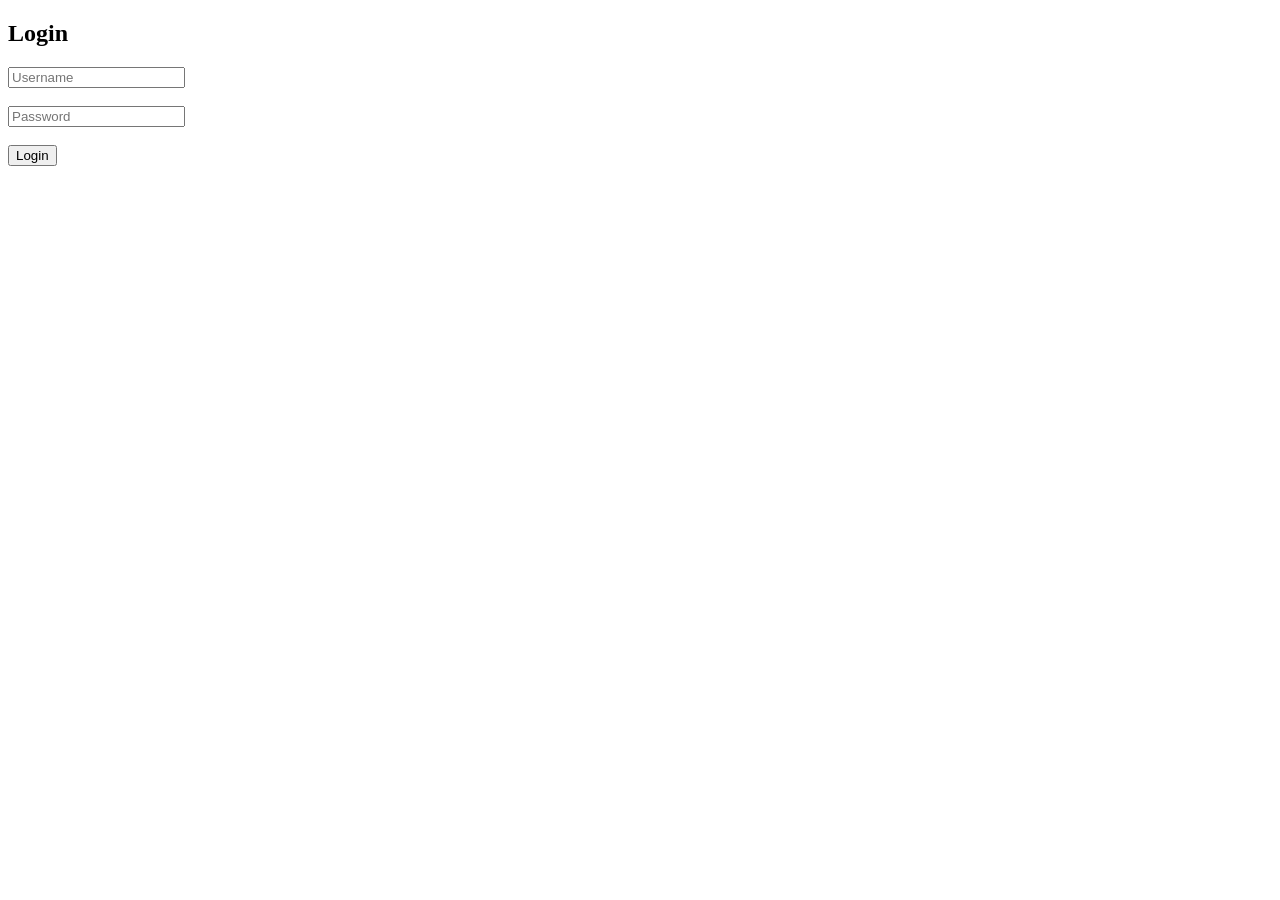
<file: youtube-clone/login.html>
<!DOCTYPE html>
<html>
<head>
    <title>Login</title>
</head>
<body>

<h2>Login</h2>

<input type="text" id="user" placeholder="Username"><br><br>
<input type="password" id="pass" placeholder="Password"><br><br>

<button onclick="login()">Login</button>

<script>
function login(){
    let u = document.getElementById("user").value;
    let p = document.getElementById("pass").value;

    if(u === "admin" && p === "1234"){
        alert("Login Success");
    } else {
        alert("Wrong Details");
    }
}
</script>

</body>
</html>
</file>
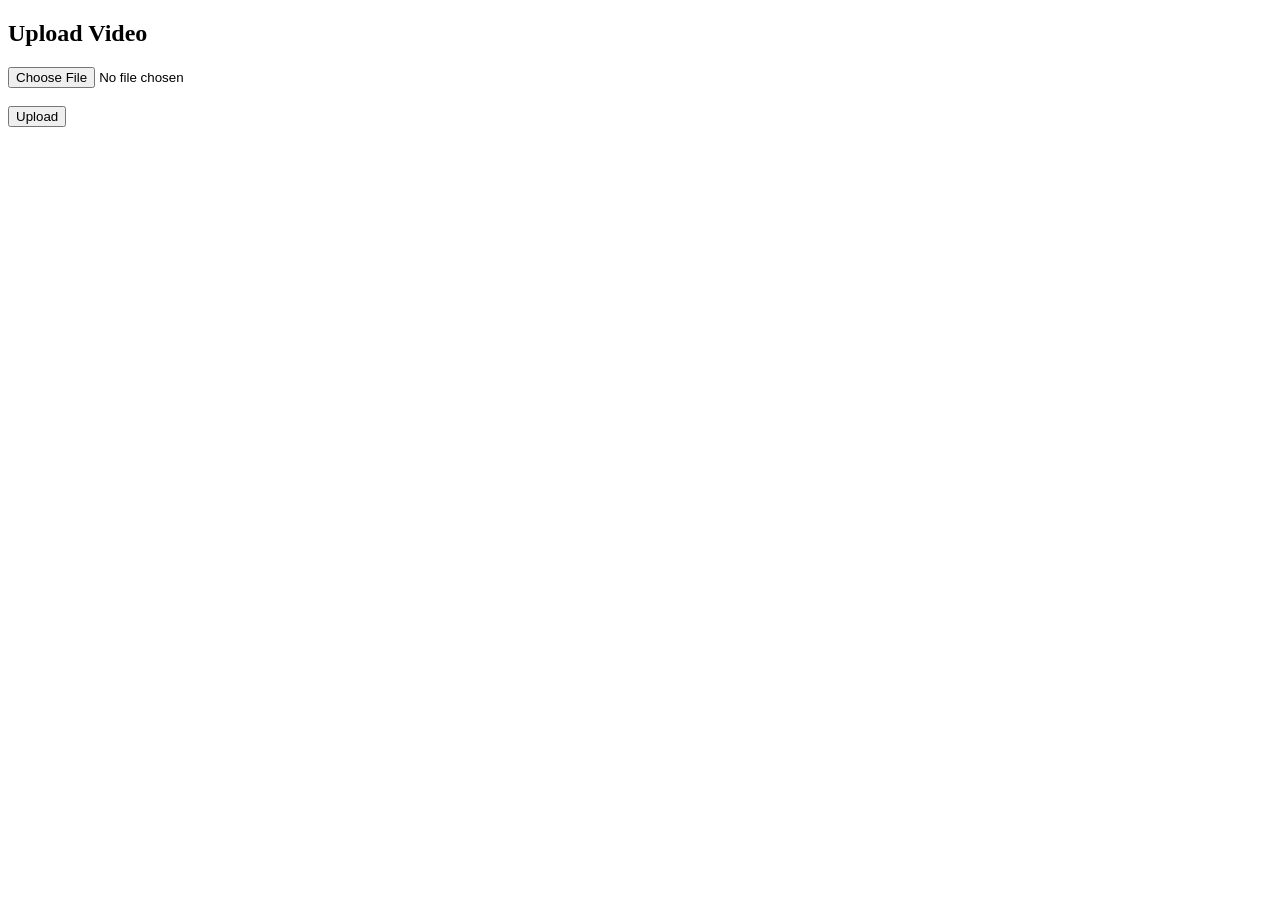
<file: youtube-clone/upload.html>
<!DOCTYPE html>
<html>
<head>
    <title>Upload Video</title>
</head>
<body>

<h2>Upload Video</h2>

<input type="file"><br><br>
<button onclick="alert('This is frontend only!')">Upload</button>

</body>
</html>
</file>
